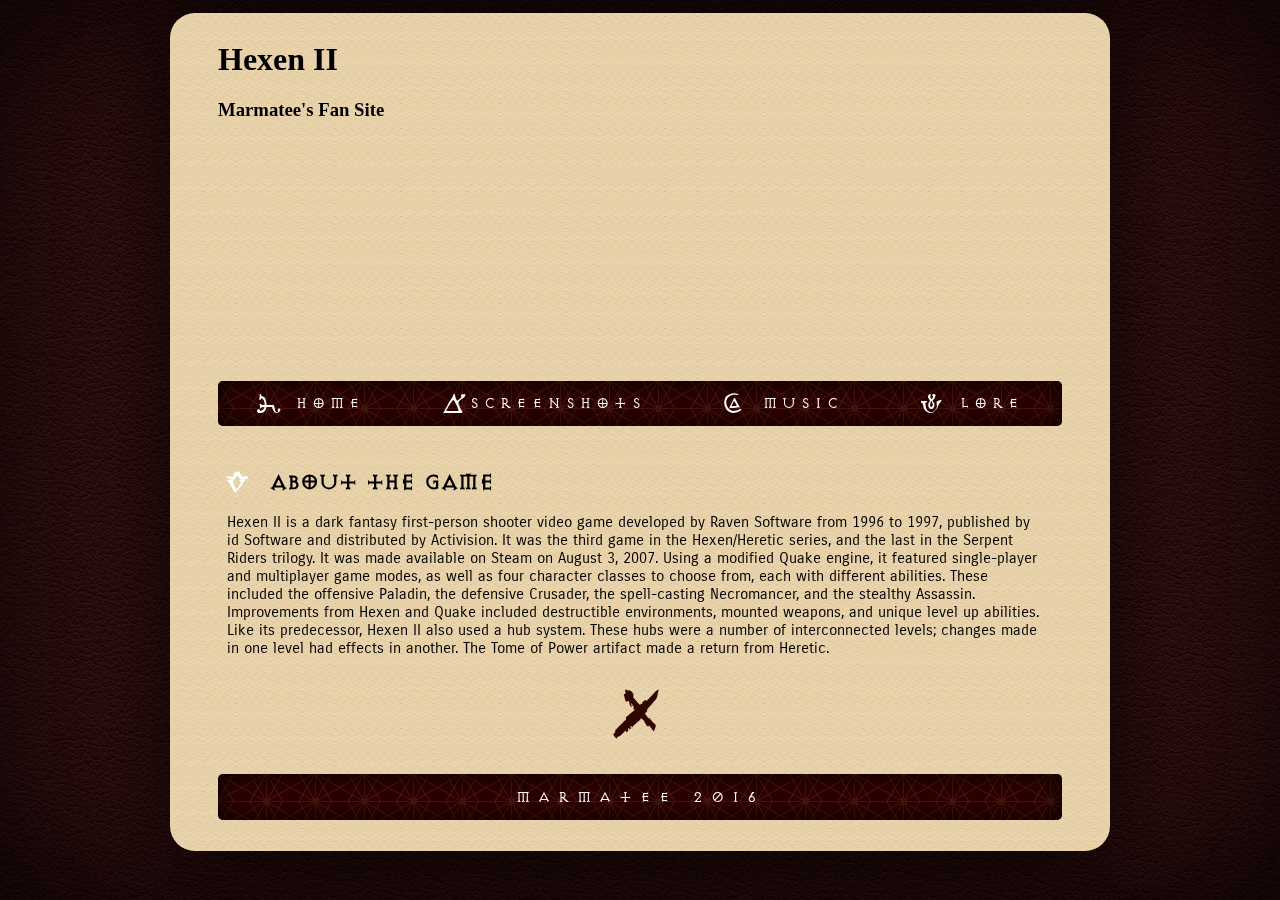
<file: home.html>
<link rel="apple-touch-icon" sizes="57x57" href="resources/favicon/apple-icon-57x57.png">
<link rel="apple-touch-icon" sizes="60x60" href="resources/favicon/apple-icon-60x60.png">
<link rel="apple-touch-icon" sizes="72x72" href="resources/favicon/apple-icon-72x72.png">
<link rel="apple-touch-icon" sizes="76x76" href="resources/favicon/apple-icon-76x76.png">
<link rel="apple-touch-icon" sizes="114x114" href="resources/favicon/apple-icon-114x114.png">
<link rel="apple-touch-icon" sizes="120x120" href="resources/favicon/apple-icon-120x120.png">
<link rel="apple-touch-icon" sizes="144x144" href="resources/favicon/apple-icon-144x144.png">
<link rel="apple-touch-icon" sizes="152x152" href="resources/favicon/apple-icon-152x152.png">
<link rel="apple-touch-icon" sizes="180x180" href="resources/favicon/apple-icon-180x180.png">
<link rel="icon" type="image/png" sizes="192x192"  href="resources/favicon/android-icon-192x192.png">
<link rel="icon" type="image/png" sizes="32x32" href="resources/favicon/favicon-32x32.png">
<link rel="icon" type="image/png" sizes="96x96" href="resources/favicon/favicon-96x96.png">
<link rel="icon" type="image/png" sizes="16x16" href="resources/favicon/favicon-16x16.png">
<link rel="manifest" href="resources/favicon/manifest.json">
<meta name="msapplication-TileColor" content="#ffffff">
<meta name="msapplication-TileImage" content="resources/favicon/ms-icon-144x144.png">
<meta name="theme-color" content="#ffffff">

<link rel="stylesheet" type="text/css" href="css/site.css">
<link rel="stylesheet" type="text/css" href="css/fonts.css" charset="utf-8" />
<link rel="stylesheet" type="text/css" href="css/mobnav.css">
<link rel="stylesheet" type="text/css" href="css/reset.css">
<!--[if IE]>
	<link rel="stylesheet" type="text/css" href="css/ie.css" />
<![endif]-->
<html>

<embed class="navigation" type="text/html" src="navbar.html">

<input type="checkbox" id="nav-trigger" class="nav-trigger" />
<label for="nav-trigger"></label>

<div class="site-wrap">
<head>
  <title>A Fansite by Marmatee</title>
  <div class="content">
    <div class="header">
<embed class="header" type="text/html" src="header.html">
</div>
  <embed class="navbar" type="text/html" src="navbar.html">
 </head>
  <div>
  <body>
<div class="maintext">
<h2><div class="alchemy">G</div>About the game</h2>

<p>
Hexen II is a dark fantasy first-person shooter video game developed by Raven Software from 1996 to 1997, published by id Software and distributed by Activision. It was the third game in the Hexen/Heretic series, and the last in the Serpent Riders trilogy. It was made available on Steam on August 3, 2007. Using a modified Quake engine, it featured single-player and multiplayer game modes, as well as four character classes to choose from, each with different abilities. These included the offensive Paladin, the defensive Crusader, the spell-casting Necromancer, and the stealthy Assassin.
</p>
<p>
Improvements from Hexen and Quake included destructible environments, mounted weapons, and unique level up abilities. Like its predecessor, Hexen II also used a hub system. These hubs were a number of interconnected levels; changes made in one level had effects in another. The Tome of Power artifact made a return from Heretic.
</p>
<div class="x">c</div>
</div>
<embed class="footer" type="text/html" src="footer.html">
</body>
</div>
</div>
</div>
<div class="under-bg"></div>

</html>
</file>
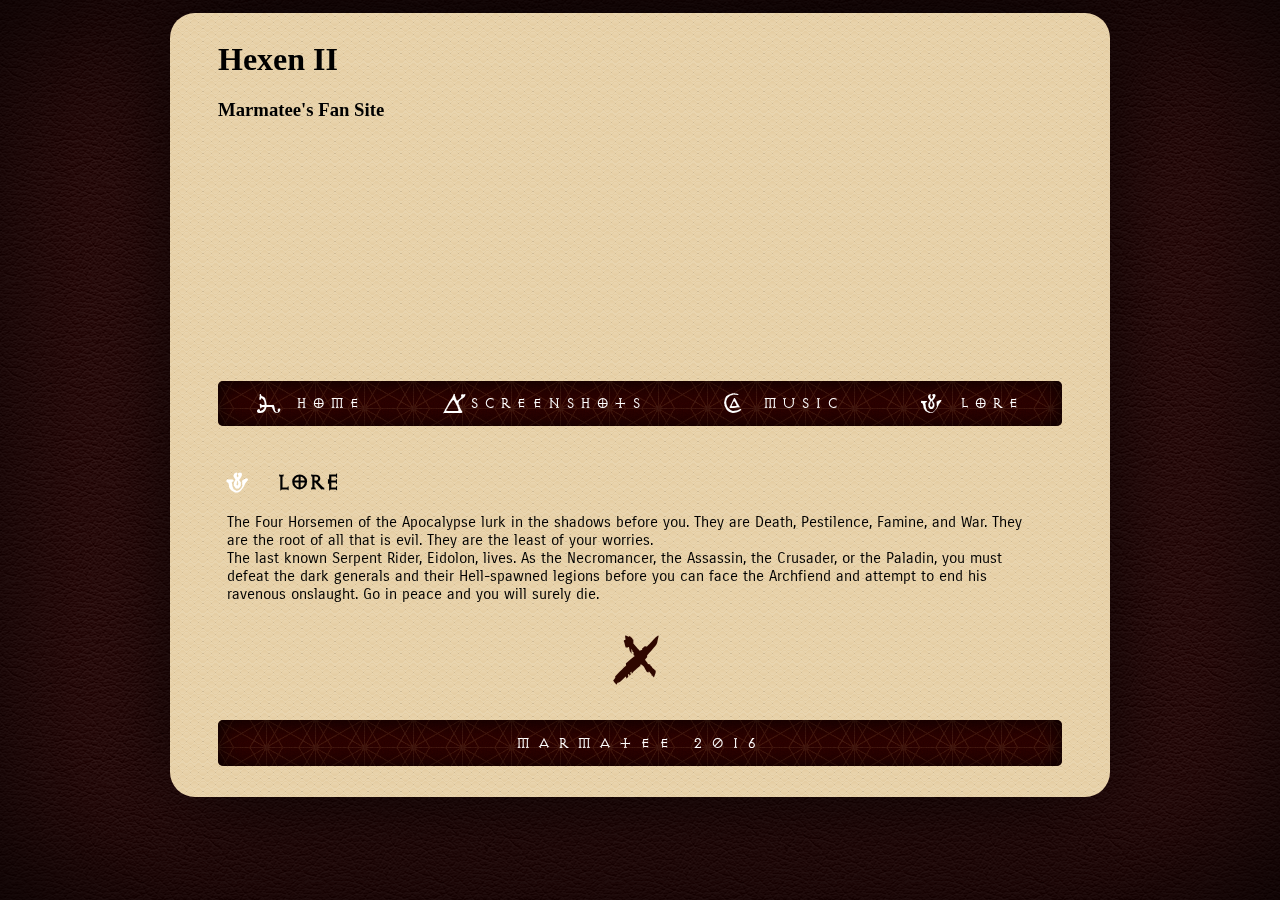
<file: lore.html>
<link rel="apple-touch-icon" sizes="57x57" href="resources/favicon/apple-icon-57x57.png">
<link rel="apple-touch-icon" sizes="60x60" href="resources/favicon/apple-icon-60x60.png">
<link rel="apple-touch-icon" sizes="72x72" href="resources/favicon/apple-icon-72x72.png">
<link rel="apple-touch-icon" sizes="76x76" href="resources/favicon/apple-icon-76x76.png">
<link rel="apple-touch-icon" sizes="114x114" href="resources/favicon/apple-icon-114x114.png">
<link rel="apple-touch-icon" sizes="120x120" href="resources/favicon/apple-icon-120x120.png">
<link rel="apple-touch-icon" sizes="144x144" href="resources/favicon/apple-icon-144x144.png">
<link rel="apple-touch-icon" sizes="152x152" href="resources/favicon/apple-icon-152x152.png">
<link rel="apple-touch-icon" sizes="180x180" href="resources/favicon/apple-icon-180x180.png">
<link rel="icon" type="image/png" sizes="192x192"  href="resources/favicon/android-icon-192x192.png">
<link rel="icon" type="image/png" sizes="32x32" href="resources/favicon/favicon-32x32.png">
<link rel="icon" type="image/png" sizes="96x96" href="resources/favicon/favicon-96x96.png">
<link rel="icon" type="image/png" sizes="16x16" href="resources/favicon/favicon-16x16.png">
<link rel="manifest" href="resources/favicon/manifest.json">
<meta name="msapplication-TileColor" content="#ffffff">
<meta name="msapplication-TileImage" content="resources/favicon/ms-icon-144x144.png">
<meta name="theme-color" content="#ffffff">

<link rel="stylesheet" type="text/css" href="css/site.css">
<link rel="stylesheet" type="text/css" href="css/fonts.css" charset="utf-8" />
<link rel="stylesheet" type="text/css" href="css/mobnav.css">
<link rel="stylesheet" type="text/css" href="css/reset.css">
<html>

<embed class="navigation" type="text/html" src="navbar.html">

<input type="checkbox" id="nav-trigger" class="nav-trigger" />
<label for="nav-trigger"></label>
<div class="site-wrap">
  <head>
    <title>A Fansite by Marmatee</title>
    <div class="content">
      <div class="header">
  <embed class="header" type="text/html" src="header.html">
  </div>
    <embed class="navbar" type="text/html" src="navbar.html">
   </head>
  <body>
    <div class="maintext">
<p>
<h2><div class="alchemy">f</div>Lore</h2>
<p>
The Four Horsemen of the Apocalypse lurk in the shadows before you. They are Death, Pestilence, Famine, and War. They are the root of all that is evil. They are the least of your worries.
</p>
<p>
The last known Serpent Rider, Eidolon, lives. As the Necromancer, the Assassin, the Crusader, or the Paladin, you must defeat the dark generals and their Hell-spawned legions before you can face the Archfiend and attempt to end his ravenous onslaught. Go in peace and you will surely die.
</p>
<div class="x">c</div>
</div>
</body>
<footer><embed class="footer" type="text/html" src="footer.html"></footer>

  </div>
</div>
<div class="under-bg"></div>
</html>
</file>
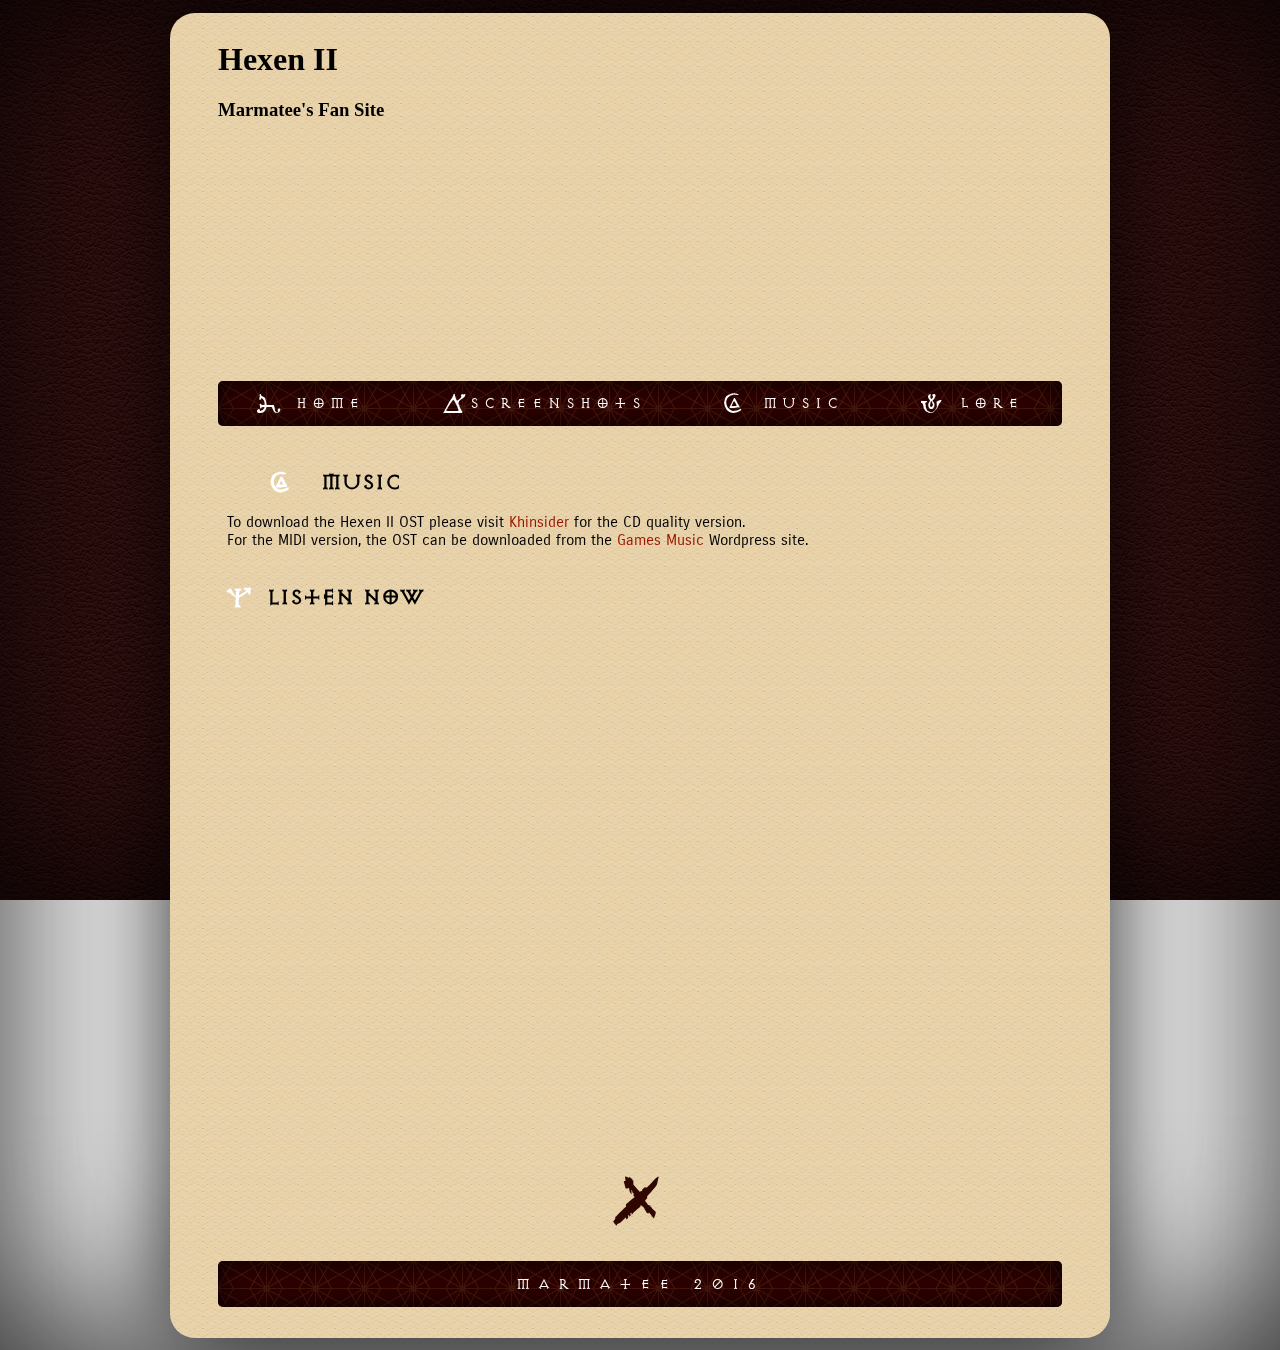
<file: music.html>
<link rel="apple-touch-icon" sizes="57x57" href="resources/favicon/apple-icon-57x57.png">
<link rel="apple-touch-icon" sizes="60x60" href="resources/favicon/apple-icon-60x60.png">
<link rel="apple-touch-icon" sizes="72x72" href="resources/favicon/apple-icon-72x72.png">
<link rel="apple-touch-icon" sizes="76x76" href="resources/favicon/apple-icon-76x76.png">
<link rel="apple-touch-icon" sizes="114x114" href="resources/favicon/apple-icon-114x114.png">
<link rel="apple-touch-icon" sizes="120x120" href="resources/favicon/apple-icon-120x120.png">
<link rel="apple-touch-icon" sizes="144x144" href="resources/favicon/apple-icon-144x144.png">
<link rel="apple-touch-icon" sizes="152x152" href="resources/favicon/apple-icon-152x152.png">
<link rel="apple-touch-icon" sizes="180x180" href="resources/favicon/apple-icon-180x180.png">
<link rel="icon" type="image/png" sizes="192x192"  href="resources/favicon/android-icon-192x192.png">
<link rel="icon" type="image/png" sizes="32x32" href="resources/favicon/favicon-32x32.png">
<link rel="icon" type="image/png" sizes="96x96" href="resources/favicon/favicon-96x96.png">
<link rel="icon" type="image/png" sizes="16x16" href="resources/favicon/favicon-16x16.png">
<link rel="manifest" href="resources/favicon/manifest.json">
<meta name="msapplication-TileColor" content="#ffffff">
<meta name="msapplication-TileImage" content="resources/favicon/ms-icon-144x144.png">
<meta name="theme-color" content="#ffffff">

<link rel="stylesheet" type="text/css" href="css/site.css">
<link rel="stylesheet" type="text/css" href="css/fonts.css" charset="utf-8" />
<link rel="stylesheet" type="text/css" href="css/mobnav.css">
<link rel="stylesheet" type="text/css" href="css/reset.css">
<html>

<embed class="navigation" type="text/html" src="navbar.html">

<input type="checkbox" id="nav-trigger" class="nav-trigger" />
<label for="nav-trigger"></label>
<div class="site-wrap">
<head>
  <title>A Fansite by Marmatee</title>
  <div class="content">
    <div class="header">
<embed class="header" type="text/html" src="header.html">
</div>
  <embed class="navbar" type="text/html" src="navbar.html">
 </head>
  <body>
    <div class="maintext">
<h2 class="left"><div class="alchemy">​u</div>Music</h2>
<p>
To download the Hexen II OST please visit <a href="http://downloads.khinsider.com/game-soundtracks/album/hexen-2" target="_blank">Khinsider</a> for the CD quality version.
</p>
<p class="p2">
For the MIDI version, the OST can be downloaded from the <a href="https://gamemusic.wordpress.com/2008/01/05/hexen-2/" target="_blank">Games Music</a> Wordpress site.
</p>
<br>
<h2><div class="alchemy">P</div>Listen now</h2>

<div class="video">
<iframe width="560" height="315" src="https://www.youtube.com/embed/q7oDuK1mjSE?list=PLF169DB46035DE0A4" frameborder="0" allowfullscreen></iframe>
</div>
<div class="x">c</div>
</div>

<footer><embed class="footer" type="text/html" src="footer.html"></footer>
</body>
</div>
</div>
<div class="under-bg"></div>
</html>
</file>
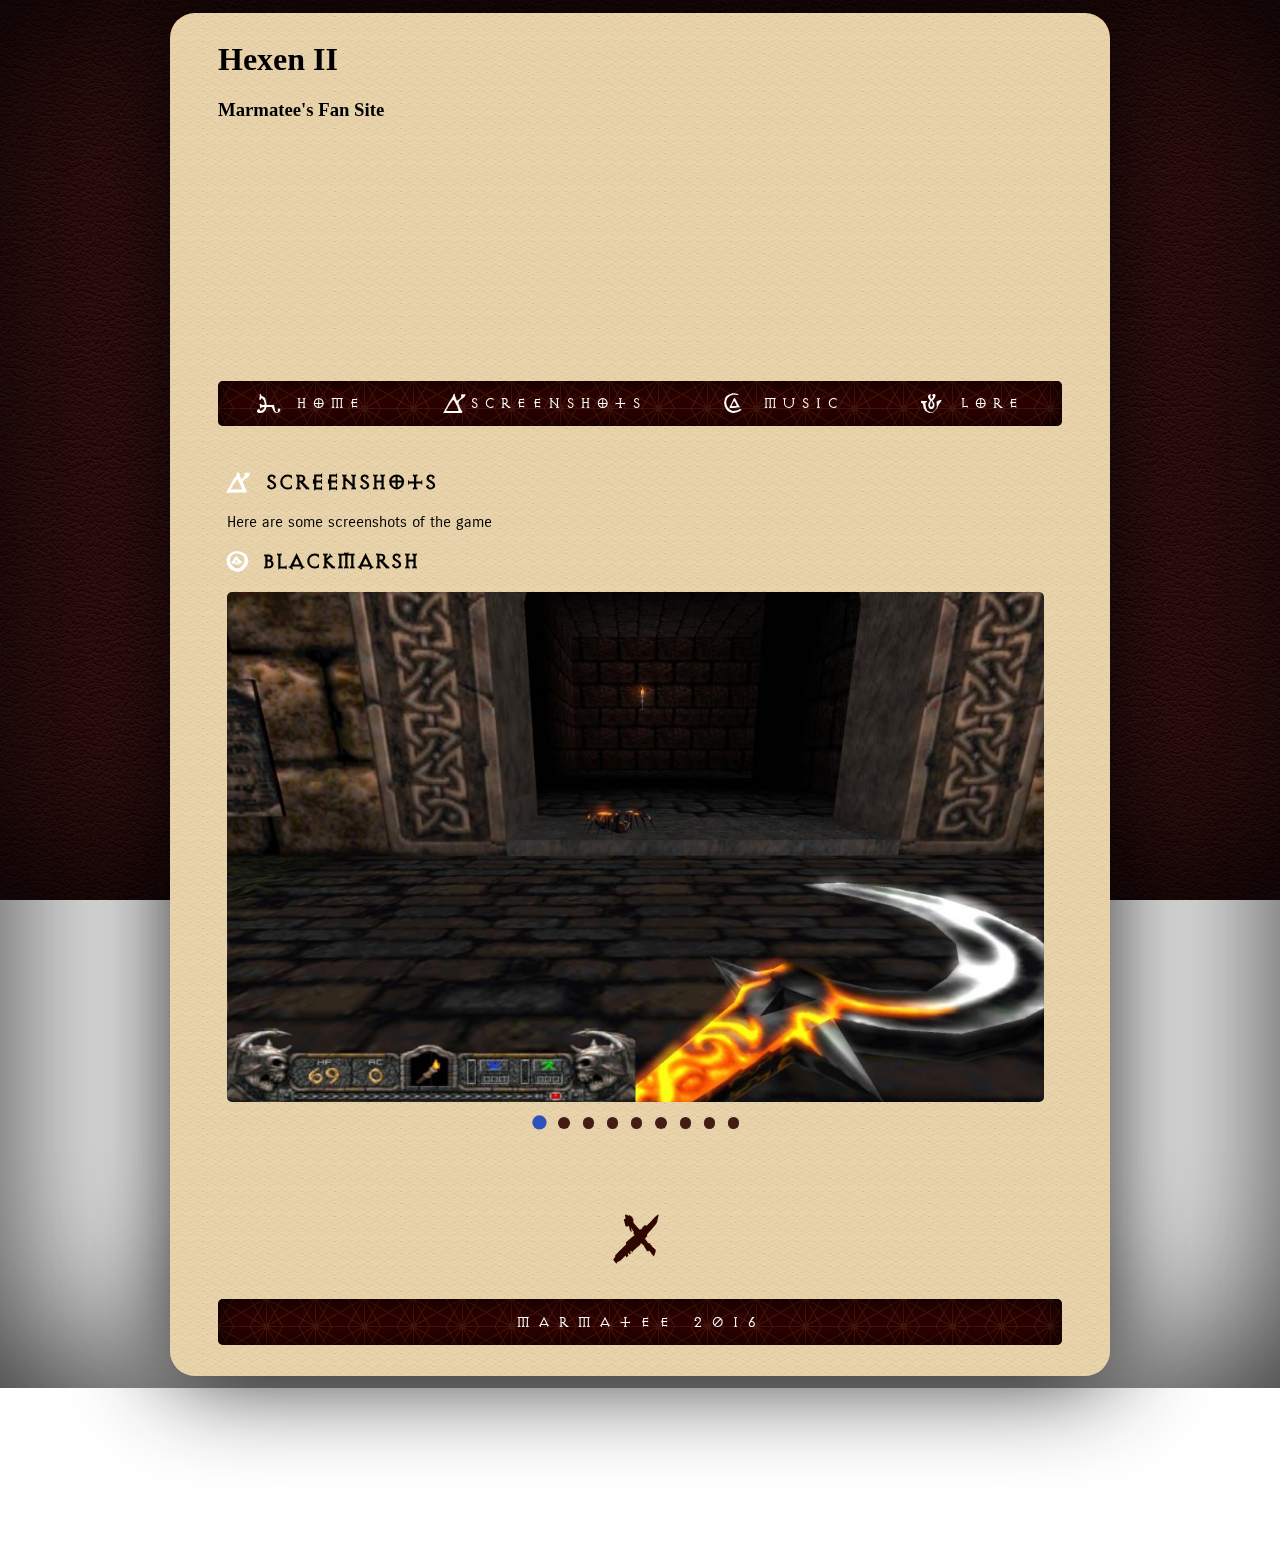
<file: screenshots.html>
<link rel="apple-touch-icon" sizes="57x57" href="resources/favicon/apple-icon-57x57.png">
<link rel="apple-touch-icon" sizes="60x60" href="resources/favicon/apple-icon-60x60.png">
<link rel="apple-touch-icon" sizes="72x72" href="resources/favicon/apple-icon-72x72.png">
<link rel="apple-touch-icon" sizes="76x76" href="resources/favicon/apple-icon-76x76.png">
<link rel="apple-touch-icon" sizes="114x114" href="resources/favicon/apple-icon-114x114.png">
<link rel="apple-touch-icon" sizes="120x120" href="resources/favicon/apple-icon-120x120.png">
<link rel="apple-touch-icon" sizes="144x144" href="resources/favicon/apple-icon-144x144.png">
<link rel="apple-touch-icon" sizes="152x152" href="resources/favicon/apple-icon-152x152.png">
<link rel="apple-touch-icon" sizes="180x180" href="resources/favicon/apple-icon-180x180.png">
<link rel="icon" type="image/png" sizes="192x192"  href="resources/favicon/android-icon-192x192.png">
<link rel="icon" type="image/png" sizes="32x32" href="resources/favicon/favicon-32x32.png">
<link rel="icon" type="image/png" sizes="96x96" href="resources/favicon/favicon-96x96.png">
<link rel="icon" type="image/png" sizes="16x16" href="resources/favicon/favicon-16x16.png">
<link rel="manifest" href="resources/favicon/manifest.json">
<meta name="msapplication-TileColor" content="#ffffff">
<meta name="msapplication-TileImage" content="resources/favicon/ms-icon-144x144.png">
<meta name="theme-color" content="#ffffff">

<link rel="stylesheet" type="text/css" href="css/site.css">
<link rel="stylesheet" type="text/css" href="css/fonts.css" charset="utf-8" />
<link rel="stylesheet" type="text/css" href="css/mobnav.css">
<link rel="stylesheet" type="text/css" href="css/reset.css">
<!-- <link rel="stylesheet" href="css/imagesreset.css">
<link rel="stylesheet" href="css/imagesdefault.css"> -->
<link rel="stylesheet" href="css/imagesslideshow.css">

<div class="under-bg"></div>

<html>

<embed class="navigation" type="text/html" src="navbar.html">

<input type="checkbox" id="nav-trigger" class="nav-trigger" />
<label for="nav-trigger"></label>
<div class="site-wrap">
<head>
  <title>A Fansite by Marmatee</title>
    <div class="content">
        <div class="header">
            <embed class="header" type="text/html" src="header.html">
        </div>
        <embed class="navbar" type="text/html" src="navbar.html">
</head>
<div>

    <body>
        <div class="maintext">
            <h2><div class="alchemy">F</div>Screenshots</h2>
            <p>
                Here are some screenshots of the game
            </p>

                <h2><div class="alchemy">x</div>Blackmarsh</h2>
                <div class="slideshow" data-transition="fade">
                    <input type="radio" name="ss2" id="ss2-item-1" class="slideshow--bullet" checked="checked" />
                    <div class="slideshow--item">
                        <img src="images/1.jpg" />
                        <label for="ss2-item-9" class="slideshow--nav slideshow--nav-previous"></label>
                        <label for="ss2-item-2" class="slideshow--nav slideshow--nav-next"></label>
                    </div>

                    <input type="radio" name="ss2" id="ss2-item-2" class="slideshow--bullet" />
                    <div class="slideshow--item">
                        <img src="images/2.jpg" />
                        <label for="ss2-item-1" class="slideshow--nav slideshow--nav-previous"></label>
                        <label for="ss2-item-3" class="slideshow--nav slideshow--nav-next"></label>
                    </div>

                    <input type="radio" name="ss2" id="ss2-item-3" class="slideshow--bullet" />
                    <div class="slideshow--item">
                        <img src="images/3.jpg" />
                        <label for="ss2-item-2" class="slideshow--nav slideshow--nav-previous"></label>
                        <label for="ss2-item-4" class="slideshow--nav slideshow--nav-next"></label>
                    </div>

                    <input type="radio" name="ss2" id="ss2-item-4" class="slideshow--bullet" />
                    <div class="slideshow--item">
                        <img src="images/4.jpg" />
                        <label for="ss2-item-3" class="slideshow--nav slideshow--nav-previous"></label>
                        <label for="ss2-item-5" class="slideshow--nav slideshow--nav-next"></label>
                    </div>

                    <input type="radio" name="ss2" id="ss2-item-5" class="slideshow--bullet" />
                    <div class="slideshow--item">
                        <img src="images/5.jpg" />
                        <label for="ss2-item-4" class="slideshow--nav slideshow--nav-previous"></label>
                        <label for="ss2-item-6" class="slideshow--nav slideshow--nav-next"></label>
                    </div>

                    <input type="radio" name="ss2" id="ss2-item-6" class="slideshow--bullet" />
                    <div class="slideshow--item">
                        <img src="images/6.jpg" />
                        <label for="ss2-item-5" class="slideshow--nav slideshow--nav-previous"></label>
                        <label for="ss2-item-7" class="slideshow--nav slideshow--nav-next"></label>
                    </div>

                    <input type="radio" name="ss2" id="ss2-item-7" class="slideshow--bullet" />
                    <div class="slideshow--item">
                        <img src="images/7.jpg" />
                        <label for="ss2-item-6" class="slideshow--nav slideshow--nav-previous"></label>
                        <label for="ss2-item-8" class="slideshow--nav slideshow--nav-next"></label>
                    </div>

                    <input type="radio" name="ss2" id="ss2-item-8" class="slideshow--bullet" />
                    <div class="slideshow--item">
                        <img src="images/8.jpg" />
                        <label for="ss2-item-7" class="slideshow--nav slideshow--nav-previous"></label>
                        <label for="ss2-item-9" class="slideshow--nav slideshow--nav-next"></label>
                    </div>

                    <input type="radio" name="ss2" id="ss2-item-9" class="slideshow--bullet" />
                    <div class="slideshow--item">
                        <img src="images/9.jpg" />
                        <label for="ss2-item-8" class="slideshow--nav slideshow--nav-previous"></label>
                        <label for="ss2-item-1" class="slideshow--nav slideshow--nav-next"></label>
                    </div>

                </div>

<div class="x">c</div>
        </div>
</div>
<embed class="footer" type="text/html" src="footer.html">
</body>
</div>
</html>
</file>
<file: css/site.css>
/*Stuff to make it cross browser*/

/*IE*/
@media screen and (-ms-high-contrast: active), (-ms-high-contrast: none) {
  .navbar {
  transform: translate(0%, 0%) !important;
  }

  .maintext {
  transform: translate(0%, 0%) !important;
  }
}

/*Firefox*/
@media screen and (-moz-images-in-menus:0) {
  html {
  box-shadow: none !important;
  }
  .navbar {
  transform: translate(0%, 0%) !important;
  }

  .maintext {
  transform: translate(0%, 0%) !important;
  }
}

/*End of browser specific stuff*/

/*Stuff to make it work on iPhones*/
/*5 & 5S*/
@media only screen
and (min-device-width : 320px)
and (max-device-width : 568px) {
  html {
    overflow: auto;
    background: black !important;
    background-size: 100px;
    box-shadow: 0 0 500px rgba(0,0,0,0.9) inset !important;
  }

  .under-bg {
      background-image: url(../resources/headerbg.png) !important;
      background-position: center;
      position: fixed;
      width: 100%;
      height: 100%;
      top: 0px;
      left: 0px;
      background-size: 100px;
      box-shadow: 0 0 500px rgba(0,0,0,0.9) inset !important;
      z-index: -10;
  }

  embed.navbar {
      display: none;
  }

  embed.header {
      height: 516px !important;
      margin-top: -9px !important;
      width: 1015px !important;
      margin-left: -9px !important;
      margin-bottom: -75px;
  }

  .maintext h2 {
      text-align: center;
      transition: ease-in-out 0.2s;
      padding-top: 40px;
      font-size: 80px;
  }

  .maintext {
      font-size: 50px !important;
      margin-top: 0px !important;
      max-width: 90%;
      margin-left: 30px !important;
      text-align: justify !important;
  }

  .content {
      max-width: 2000px !important;
      border-radius: 0px !important;
      transform: translateX(-500px) !important;
      padding: 0px !important;
      padding-bottom: 75px !important;
      background-size: 100px !important;
  }

  .alchemy {
    font-size: 100px !important;
  }

  body {
      margin: 0px !important;
      margin-left: 0px !important;
      margin-right: 0px !important;
      margin-top: 0px !important;
      margin-bottom: 0px !important;
      background-image: none !important;
      transition: ease-in-out 0.2s;
      overflow: auto;
      -webkit-overflow-scrolling: touch;
  }

  embed.footer {
      height: 119px !important;
      transform: translateX(-8px) translateY(0px);
      width: 101% !important;
  }

  .video {
    transform: translateX(-50px);
    width: 112%;
    border-radius: 0px !important;
  }

  .p2 {
    margin-bottom: -50px;
}

.x {
    font-size: 170px !important;
}

}

/*End of iPhone stuff*/

html {
    box-shadow: 0 0 200px rgba(0,0,0,0.9) inset;
}

.content {
    margin: auto;
    background: url("../resources/centerbg.png");
    max-width: 860px;
    border-radius: 25px;
    padding: 40px;
    box-shadow: 0 0 100px rgba(0,0,0,0.9);
    padding-bottom: 75px;
    -webkit-backface-visibility: hidden;
    -webkit-transform: translateZ(0) scale(1.0, 1.0);
}

.maintext {
    font-family: 'carrois';
    font-size: 15px;
    width: 95%;
    margin: 0;
    margin-top: -75px;
    position: relative;
    left: 2%;
    margin-bottom: 75px;
    margin-right: -50%;
    transform: translate(-50%, 0%);
    -webkit-backface-visibility: hidden;
    -webkit-transform: translateZ(0) scale(1.0, 1.0);
}

body {
    /*background-image: url(../resources/mainbg.png);*/
    margin-top: 1%;
    margin-left: 0%;
    margin-right: 0%;
    margin-bottom: 1%;
    transition: ease-in-out 0.2s;
}

.under-bg {
  background-image: url("../resources/mainbg.png");
  background-position: center;
  position: fixed;
  width: 100%;
  height: 100%;
  top: 0px;
  left: 0px;
  box-shadow: 0 0 200px rgba(0,0,0,0.9) inset;
  z-index: -10;
}

embed.header {
    width: 100%;
    height: 340px;
    margin-left: 0px;
    margin-top: -20px;
    -webkit-backface-visibility: hidden;
    -webkit-transform: translateZ(0) scale(1.0, 1.0);
}

embed.navbar {
    width: 100%;
    height: 155px;
    position: relative;
    top: 50%;
    transform: translate(-50%, 0%);
    -webkit-backface-visibility: hidden;
    -webkit-transform: translateZ(0) scale(1.0, 1.0);
    transition: ease-in-out 0.2s;
}

h2 {
    font-family: 'exocetlight';
    transition: ease-in-out 0.2s;
}

a:hover {
    color: #2e51bd !important;
    transition: ease-in-out 0.2s !important;
}

a:-webkit-any-link {
    color: #9a1500;
    transition: ease-in-out 0.2s;
    text-decoration: none;
}

embed.footer {
    width: 100%;
    height: 85px;
    margin-bottom: -75px;
}

::selection {
    background: #333;
    color: #fff;
    text-shadow: none;
}

.alchemy {
    display: inline;
    font-family: 'alchemy';
    color: white;
    animation: alchemy 5s infinite;
    padding-right: 20px;
    font-size: 30px;
    vertical-align: middle;
}

.x {
    text-align: center;
    margin-top: 30px;
    margin-bottom: -50px;
    font-size: 50px;
    font-family: icon;
    color: #2f0700;
    animation: x 5s infinite;
}

@keyframes x {
  0% {
    -webkit-filter: drop-shadow(5px 5px 10px #3D1A01);
  }
  25% {
    -webkit-filter: drop-shadow(5px 5px 10px #e29950);
  }
  50% {
    -webkit-filter: drop-shadow(5px 5px 10px #80511c)
  }
  75% {
    -webkit-filter: drop-shadow(5px 5px 10px #f60408)
  }
  100% {
    -webkit-filter: drop-shadow(5px 5px 10px #1116f4)
  }
}

.video {
	position:relative;
	padding-bottom: 56.25%;
	padding-top: 30px;
  margin-top: 45px;
	height: 0;
	overflow:hidden;
  border-radius: 5px;
}

.video iframe, .video object, .video embed {
	position: absolute;
	top: 0;
	left: 0;
	width: 100%;
	height: 100%;
}

@keyframes alchemy {
  0% {
    color: #9D7D58;
  }
  33% {
    color: #163AC6;
  }
  67% {
    color: #60b860;
  }
  100% {
    color: #9D7D58;
  }
}

@media screen and ( max-width: 1170px ) {
    embed.navbar {
        height: 165px;
        transition: ease-in-out 0.2s;
    }
}

@media screen and ( max-width: 662px ) {
  body {
      margin: 2%;
      margin-left: 2%;
      margin-right: 2%;
      transition: ease-in-out 0.2s;
  }
  .content {
      padding: 2%;
      padding-top: 30px;
      padding-bottom: 75px;
   }
  embed.navbar {
      height: 180px;
      transition: ease-in-out 0.2s;
  }

}

@media screen and ( max-width: 650px ) {
    embed.navbar {
        height: 180px;
        transition: ease-in-out 0.2s;
    }
}

@media screen and ( max-width: 537px ) {
  embed.navbar {
      height: 210px;
      transition: ease-in-out 0.2s;
  }
    .maintext h2 {
      text-align: center;
      transition: ease-in-out 0.2s;
    }
}

@media screen and ( max-width: 452px ) {
  embed.navbar {
      height: 265px;
      transition: ease-in-out 0.2s;
  }
    .maintext h2 {
      text-align: center;
      transition: ease-in-out 0.2s;
    }

  .maintext {
      margin-top: -50px;
  }
}

@media screen and ( max-width: 374px ) {
  embed.navbar {
      height: 270px;
      transition: ease-in-out 0.2s;
  }
}
</file>
<file: css/fonts.css>
@font-face {
    font-family: 'exocetlight';
    src: url('../resources/fonts/exocet-webfont.woff2') format('woff2'),
         url('../resources/fonts/exocet-webfont.woff') format('woff');
    font-weight: normal;
    font-style: normal;

}

@font-face {
    font-family: '8bit16';
    src: url('../resources/fonts/8bit16.woff2') format('woff2'),
         url('../resources/fonts/8bit16.woff') format('woff');
    font-weight: normal;
    font-style: normal;

}

@font-face {
    font-family: 'carrois';
    src: url('../resources/fonts/carrois.woff2') format('woff2'),
         url('../resources/fonts/carrois.woff') format('woff');
    font-weight: normal;
    font-style: normal;

}

@font-face {
    font-family: 'alchemy';
    src: url('../resources/fonts/alchemy.woff2') format('woff2'),
         url('../resources/fonts/alchemy.woff') format('woff');
    font-weight: normal;
    font-style: normal;

}

@font-face {
    font-family: 'icon';
    src: url('../resources/fonts/icon.woff') format('woff');
    font-weight: normal;
    font-style: normal;

}
</file>
<file: css/mobnav.css>
.site-wrap {
    min-height: 0%;
    min-width: 0%;
    background-color: #ffffff00;
    position: relative;
    top: 0;
    bottom: 0%;
    left: 0;
    z-index: 1;
    background: none;
    background-size: 0%;
}
*/
/* @media only screen
and (min-device-width : 320px)
and (max-device-width : 568px) {
  /* Site Wrapper - Everything that isn't navigation */
  /*.site-wrap {
    min-height: 100%;
    min-width: 100%;
    position: relative;
    top: 0;
    bottom: 100%;
    left: 0;
    z-index: 1;
  }
} */

.nav-trigger + label, .site-wrap {
    transition: left 0.2s;
    transform: translateX(0%);
}

@media only screen
and (min-device-width : 320px)
and (max-device-width : 568px) {
  /* Make the Magic Happen */
  .nav-trigger + label, .site-wrap {
      transition: left 0.2s;
      transform: translateX(500px);
      transition: ease-in-out 0.2s;
  }
}

.navigation {
  display: none;
}

@media only screen
and (min-device-width : 320px)
and (max-device-width : 568px) {
/* Navigation Menu - Background */
.navigation {
    width: 100%;
    height: 100%;
    position: fixed;
    top: -10;
    right: 0;
    bottom: 0;
    left: -10;
    z-index: 0;
    list-style: none;
    display: flex;
 }
}

/* Navigation Menu - List items */
.nav-item {
    width: 0;
    border-top: 0px solid #111;
    border-bottom: 0px solid #000;
}
@media only screen
and (min-device-width : 320px)
and (max-device-width : 568px) {
  .nav-item {
      width: 1000;
      border-top: 1px solid #111;
      border-bottom: 1px solid #000;
  }
}

.nav-item a {
    display: block;
    padding: 50px;
    background: linear-gradient(135deg, rgba(0,0,0,0) 0%,rgba(0,0,0,0.65) 100%);
    color: white;
    font-size: 60px;
    font-family: 'exocetlight';
}

.nav-item a:hover {
  color: #c74438;
  background: linear-gradient(135deg, rgba(0,0,0,0) 0%,rgba(75,20,20,0.65) 100%);
}

/* Nav Trigger */
.nav-trigger {
  /* critical styles - hide the checkbox input */
  position: absolute;
  clip: rect(0, 0, 0, 0);
}

label[for="nav-trigger"] {
    position: fixed;
    left: 0px;
    top: 0px;
    z-index: 0;
    height: 0px;
    font-size: 0px;
    color: white;
    width: 0px;
    cursor: pointer;
    background-size: contain;
    -webkit-filter: drop-shadow(0px 0px 15px #D00000);
}
@media only screen
and (min-device-width : 320px)
and (max-device-width : 568px) {
  label[for="nav-trigger"] {
      position: fixed;
      transform: translateX(35px) translateY(15px);
      top: 0px;
      z-index: 2;
      height: 100px;
      font-size: 128px;
      color: white;
      width: 100px;
      cursor: pointer;
      background-size: contain;
  }
}


label:after {
    content: '\64';
    font-family: 'icon';
}


.nav-trigger:checked + label {
    left: 0px;
}
@media only screen
and (min-device-width : 320px)
and (max-device-width : 568px) {
  .nav-trigger:checked + label {
      transform: translateX(850px) translateY(15px);
  }
}

.nav-trigger:checked ~ .site-wrap {
    left: 0px;
    box-shadow: 0 0 5px 5px rgba(0,0,0,0.5);
}
@media only screen
and (min-device-width : 320px)
and (max-device-width : 568px) {
  .nav-trigger:checked ~ .site-wrap {
      box-shadow: 0 0 5px 5px rgba(0,0,0,0.5);
      -webkit-filter: brightness(50%) !important;
      transition: ease-in-out 0.2s;
      transform: translateX(1320px);
  }
}

@media only screen
and (min-device-width : 320px)
and (max-device-width : 568px) {
  .nav-trigger:checked ~ .navigation {
      -webkit-filter: brightness(50%) !important;
      transition: ease-in-out 0.2s;
  }
}

	/* Without this, the body has excess horizontal scroll when the menu is open */
body {
  overflow-x: hidden;
}

/* Additional non-critical styles */

h1, h3, p {
    max-width: initial;
    margin: initial;
    margin-top: initial;
}
@media only screen
and (min-device-width : 320px)
and (max-device-width : 568px) {
h1, h3, p {
    max-width: 1090px;
    margin: 0 auto 1em;
    margin-top: 90px;
}
}

code {
	padding: 0px;
	background: #ddd;
}
@media only screen
and (min-device-width : 320px)
and (max-device-width : 568px) {
code {
	padding: 2px;
	background: #ddd;
}
}
</file>
<file: css/imagesslideshow.css>
/*Stuff to make it work on iPhone*/
@media only screen
and (min-device-width : 320px)
and (max-device-width : 568px) {
  .slideshow {
      width: 112% !important;
      left: -49px;
      height: 165px !important;
      padding-bottom: 0px !important;
  }

  .slideshow--bullet {
      font-size: 44px !important;
      top: 260px !important;
      margin-left: 25px !important;
      left: -1%;
  }

  .maintext {
    font-size: 50px !important;
    margin-bottom: 60% !important;
  }

  .slideshow--nav:after {
      color: #fff !important;
      top: 45% !important;
      margin-top: -25px !important;
      font-size: 100px !important;
      left: 375px;
  }

  div img {
    border-radius: 0px !important;
  }

  .x {
    font-size: 170px !important;
    transform: translateY(600px);
    padding-bottom: 90px;
}

}
/*End of iPhone stuff*/

.slideshow {
  width: 100%;
  height: 310px;
  position: relative;
  text-align: center;
  line-height: 965px;
  padding-bottom: 280px;
  transition: ease-in-out 0.2s;
}

.slideshow[data-transition="zoom"] {
  overflow: hidden;
}

.slideshow--item {
  height: auto;
  line-height: 1.5;
  position: absolute;
  top: 0;
  visibility: hidden;
}

.slideshow--bullet:checked + .slideshow--item {
  visibility: visible;
}

.slideshow[data-transition="fade"] .slideshow--item {
  visibility: visible;
  opacity: 0;
  transition: .3s ease-out opacity;
}

.slideshow[data-transition="fade"] .slideshow--bullet:checked + .slideshow--item {
  opacity: 1;
}

.slideshow[data-transition="zoom"] .slideshow--item {
  visibility: visible;
  opacity: 1;
  transform: scale(0.000001);
  transition: .3s ease-out transform;
}

.slideshow[data-transition="zoom"] .slideshow--bullet:checked + .slideshow--item {
  opacity: 1;
  transform: scale(1);
}

/* slideshow navigation */
.slideshow--nav {
  position: absolute;
  top: 0;
  bottom: 0;
  width: 50%;
  display: none;
  z-index: 88;
  cursor: pointer;
  color: transparent;
  -webkit-touch-callout: none;
  -webkit-user-select: none;
  -khtml-user-select: none;
  -moz-user-select: none;
  -ms-user-select: none;
  user-select: none;
}

.slideshow--nav:after {
  display: block;
  content: '\62';
  font-size: 3em;
  color: #fff0;
  position: absolute;
  top: 50%;
  right: 10px;
  margin-top: -.5em;
  transition: ease-in-out 0.2s;
  font-family: 'icon';
}

.slideshow--nav:hover {
  color: white;
}

.slideshow--nav-previous {
  left: 0;
  display: block;
}

.slideshow--nav-previous:after {
  -webkit-transform: scaleX(-1);
  -moz-transform: scaleX(-1);
  transform: scaleX(-1);
  right: auto;
  left: 10px;
}

.slideshow--nav-next {
  left: 50%;
  display: block;
}

/* Radiobuttons to control the slideshow */
.slideshow--bullet {
  font-size: .75em;
  width: 1em;
  height: 1em;
  display: inline-block;
  position: relative;
  top: 50px;
  z-index: 99;
  -webkit-appearance: none;
  -moz-appearance: none;
  appearance: none;
  background: #431c14;
  border-radius: 1em;
  transition: .2s ease-out background, .2s ease-out transform;
}

.slideshow--bullet:checked {
  background: #2e51bd;
  outline: none;
  -webkit-transform: scale(1.3);
  -moz-transform: scale(1.3);
  transform: scale(1.3);
}

div img {
  width: 100%;
  margin-right: -50%;
  left: 50%;
  transform: translate(0%, 0%);
  border-radius: 5px;
  display: flex;
}

.maintext {
  font-size: 15px;
  color: black;
}

@media screen and ( max-width: 1070px ) {
  .slideshow {
    width: 100%;
    height: 260px;
    position: relative;
    text-align: center;
    line-height: 845px;
    padding-bottom: 280px;
    transition: ease-in-out 0.2s;
  }

  .slideshow--bullet {
    top: 110px;
  }
}

@media screen and ( max-width: 925px ) {
  .slideshow {
    width: 100%;
    height: 215px;
    position: relative;
    text-align: center;
    line-height: 700px;
    padding-bottom: 300px;
    transition: ease-in-out 0.2s;
  }

  .slideshow--bullet {
    top: 160px;
  }
}

@media screen and ( max-width: 750px ) {
  .slideshow {
    width: 100%;
    height: 130px;
    position: relative;
    text-align: center;
    line-height: 530px;
    padding-bottom: 280px;
    transition: ease-in-out 0.2s;
  }
}

@media screen and ( max-width: 663px ) {
  .slideshow {
    width: 100%;
    height: 100px;
    position: relative;
    text-align: center;
    line-height: 630px;
    padding-bottom: 280px;
    transition: ease-in-out 0.2s;
  }

  .slideshow--bullet {
    top: 50px;
  }
}

@media screen and ( max-width: 510px ) {
  .slideshow {
    width: 100%;
    height: 100px;
    position: relative;
    text-align: center;
    line-height: 470px;
    padding-bottom: 190px;
    transition: ease-in-out 0.2s;
  }
}

@media screen and ( max-width: 340px ) {
  .slideshow {
    width: 100%;
    height: 100px;
    position: relative;
    text-align: center;
    line-height: 285px;
    padding-bottom: 100px;
    transition: ease-in-out 0.2s;
  }
}
</file>
